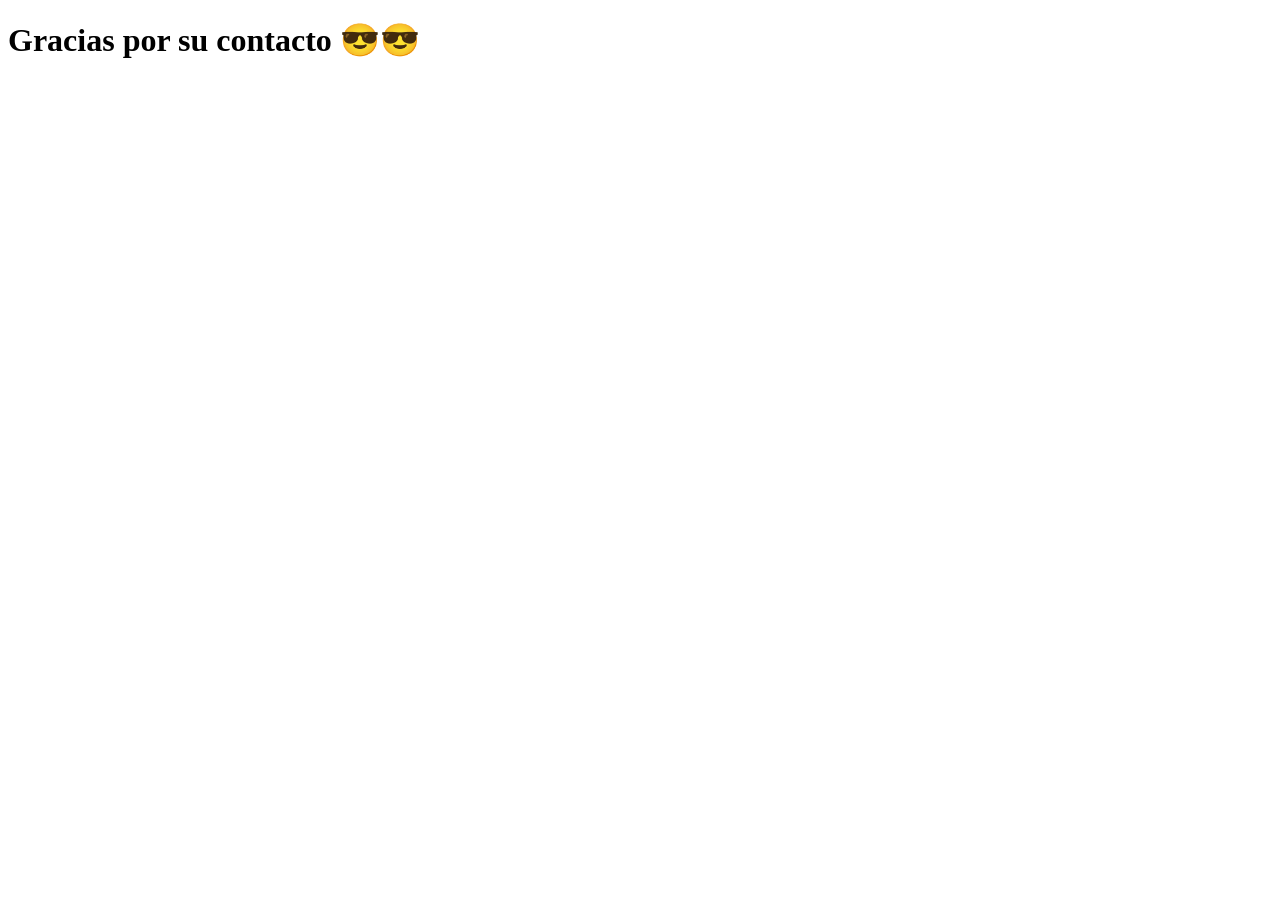
<file: redirección.html>
<!DOCTYPE html>
<html lang="en">
<head>
    <meta charset="UTF-8">
    <meta name="viewport" content="width=device-width, initial-scale=1.0">
    <title>Document</title>
</head>
<body>
    <h1>Gracias por su contacto 😎😎</h1>
</body>
</html>
</file>
